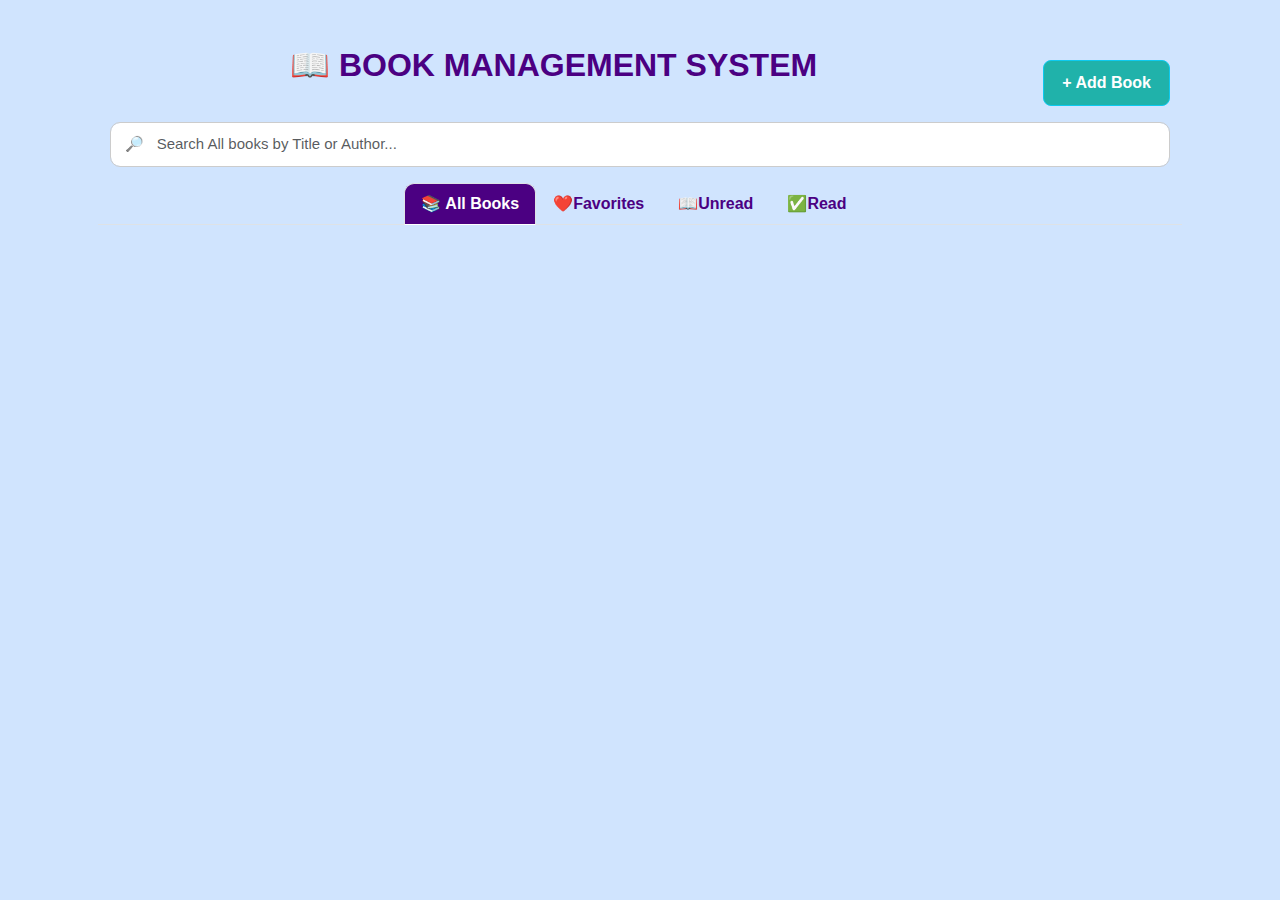
<file: index.html>
<!DOCTYPE html>
<html lang="en">
<head>
  <meta charset="UTF-8">
  <meta name="viewport" content="width=device-width, initial-scale=1.0">
  <title>Book Management System</title>
  <link rel="stylesheet" href="https://cdn.jsdelivr.net/npm/bootstrap@5.3.0/dist/css/bootstrap.min.css">
  <link rel="stylesheet" href="index.css">
</head>
<style>
    body{
        background-color: #d0e4fe;
    }
</style>
<body>
  <div class="book-container mt-4">
    <div class="d-flex justify-content-between align-items-center mb-3">
      <h2 class="text-center" style="margin-left: 180px;">📖  BOOK MANAGEMENT SYSTEM</h2>
      <!-- Add Book Button -->
      <button class="btn btn-info mt-3" data-bs-toggle="modal" data-bs-target="#addBookModal">+ Add Book</button>
    </div>

      <input 
        type="text" 
        class="form-control mb-3 search-input" 
        placeholder=" 🔎   Search All books by Title or Author..." 
        onkeyup="searchBooks(this)">

        <!-- Tabs for Book Categories -->
        <div class="row">
        <ul class="nav nav-tabs justify-content-center" id="bookTabs">
            <li class="nav-item"><a class="nav-link active" data-bs-toggle="tab" href="#allBooks"> 📚 All Books</a></li>
            <li class="nav-item"><a class="nav-link" data-bs-toggle="tab" href="#favorites"> ❤️Favorites</a></li>
            <li class="nav-item"><a class="nav-link" data-bs-toggle="tab" href="#unread"> 📖Unread</a></li>
            <li class="nav-item"><a class="nav-link" data-bs-toggle="tab" href="#read"> ✅Read</a></li>
        </ul>
      </div>

        <!-- Tab Content -->
        <div class="tab-content mt-3">
          <div id="allBooks" class="tab-pane fade show active">
              <div class="row" id="bookList"></div>
          </div>
          <div id="favorites" class="tab-pane fade">
              <div class="row" id="favoriteList"></div>
          </div>
          <div id="unread" class="tab-pane fade">
              <div class="row" id="unreadList"></div>
          </div>
          <div id="read" class="tab-pane fade">
              <div class="row" id="readList"></div>
          </div>
        </div>

      


    <!-- Add/Edit Book Modal -->
<div class="modal fade" id="addBookModal">
  <div class="modal-dialog">
    <div class="modal-content border-0 shadow-lg rounded-4">
      
      <!-- Header with primary background -->
      <!-- Add Book Button -->
<button id="addBookButton" class="btn btn-primary">
  📘 Add Book
</button>

      
      <!-- Body with soft background -->
      <div class="modal-body bg-light">
        <form id="bookForm">
          <input type="hidden" id="bookId">
          
          <div class="mb-3">
            <label class="form-label">📌 Title</label>
            <input type="text" id="title" class="form-control" required>
          </div>

          <div class="mb-3">
            <label class="form-label">👨‍💼 Author</label>
            <input type="text" id="author" class="form-control" required>
          </div>

          <div class="mb-3">
            <label class="form-label">🏷️ Genre</label>
            <input type="text" id="genre" class="form-control" required>
          </div>

          <div class="mb-3">
            <label class="form-label">📊 Status</label>
            <select id="status" class="form-select">
              <option value="Unread">📖 Unread</option>
              <option value="Read">✅ Read</option>
              <option value="Favorites">❤️ Favorites</option>
            </select>
          </div>

          <div class="mb-3">
            <label class="form-label">🖼️ Upload Book Cover Image</label>
            <input type="file" id="image" class="form-control">
          </div>

          <button type="submit" class="btn btn-primary w-100">💾 Save Book</button>
        </form>
      </div>

    </div>
  </div>
</div>


  <!--Bootstrap JS import-->
  <script src="https://cdn.jsdelivr.net/npm/bootstrap@5.3.0/dist/js/bootstrap.bundle.min.js"></script>
  <script src="index.js"></script>
</body>
</html>
</file>
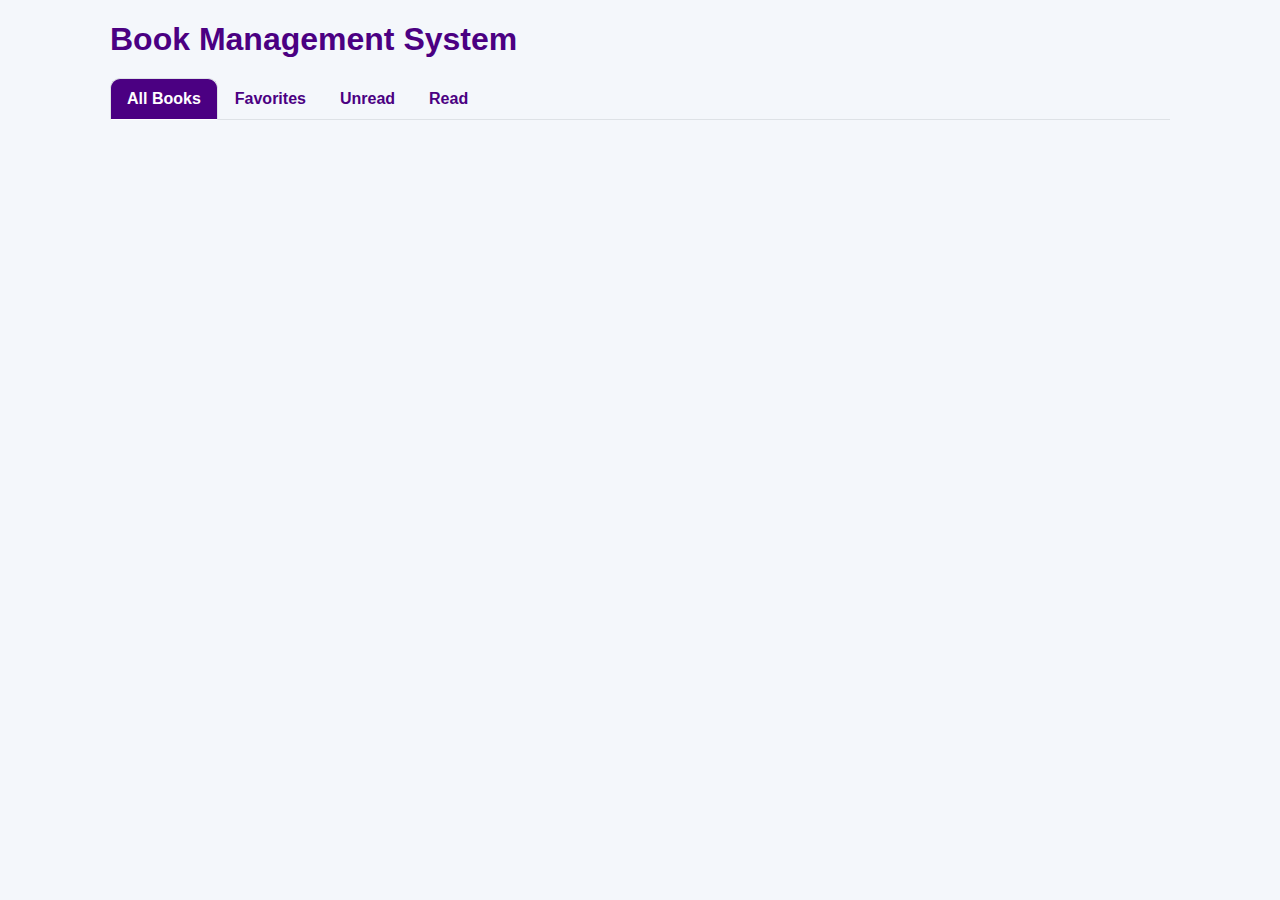
<file: trial.html>
<!DOCTYPE html>
<html lang="en">
<head>
  <meta charset="UTF-8">
  <meta name="viewport" content="width=device-width, initial-scale=1.0">
  <title>Book Management System</title>
  <link href="https://cdn.jsdelivr.net/npm/bootstrap@5.3.0-alpha1/dist/css/bootstrap.min.css" rel="stylesheet">
  <style>
    /* Reset & Base Styles */
    * {
      box-sizing: border-box;
      margin: 0;
      padding: 0;
    }
    body {
      background-color: #f4f7fb;
      font-family: 'Segoe UI', Tahoma, Geneva, Verdana, sans-serif;
      color: #333;
    }

    /* Header */
    h2 {
      font-weight: bold;
      color: #4B0082;
      margin-bottom: 20px;
    }

    /* Add Book Button */
    .btn-info {
      background-color: #20B2AA;
      color: white;
      font-weight: bold;
      padding: 10px 18px;
      border-radius: 8px;
      transition: background-color 0.3s ease;
    }
    .btn-info:hover {
      background-color: #1c948e;
    }

    /* Search Input */
    .search-input {
      padding: 12px 16px;
      border-radius: 10px;
      border: 1px solid #ccc;
      font-size: 15px;
      transition: box-shadow 0.3s ease;
    }
    .search-input:focus {
      box-shadow: 0 0 5px rgba(32, 178, 170, 0.5);
      border-color: #20B2AA;
    }

    /* Nav Tabs */
    .nav-tabs .nav-link {
      color: #4B0082;
      font-weight: 600;
    }
    .nav-tabs .nav-link.active {
      background-color: #4B0082;
      color: white;
      border-radius: 10px 10px 0 0;
    }

    /* Card Layout */
    .card {
      border: none;
      border-radius: 15px;
      overflow: hidden;
      transition: transform 0.3s ease;
      box-shadow: 0 5px 15px rgba(0, 0, 0, 0.05);
    }
    .card:hover {
      transform: translateY(-5px);
    }
    .card-img-top {
      height: 200px;
      object-fit: cover;
      border-bottom: 1px solid #eee;
    }
    .card-body {
      padding: 15px;
    }
    .card-title {
      font-size: 1.1rem;
      font-weight: bold;
      color: #4B0082;
    }

    /* Modal Form */
    .modal-content {
      border-radius: 15px;
    }
    .modal-header {
      background-color: #f9f9f9;
      border-bottom: 1px solid #ddd;
    }
    .modal-title {
      color: #4B0082;
      font-weight: 700;
    }
    .form-control {
      border-radius: 10px;
      padding: 10px;
    }
    label {
      font-weight: 500;
      margin-bottom: 5px;
      display: inline-block;
    }

    /* Book Actions */
    .card .btn {
      margin: 3px 2px;
      border-radius: 6px;
      padding: 5px 10px;
    }
    .btn-outline-warning {
      color: #ff9800;
      border-color: #ff9800;
    }
    .btn-outline-warning:hover {
      background-color: #ff9800;
      color: white;
    }
    .btn-warning {
      background-color: #ff9800;
      color: white;
      border: none;
    }

    /* Feedback message */
    .text-muted {
      font-size: 1rem;
      color: #888 !important;
    }

    /* Responsive spacing */
    .book-container {
      max-width: 1100px;
      margin: auto;
      padding: 20px;
    }
  </style>
</head>
<body>
  <div class="container book-container">
    <h2>Book Management System</h2>

    <!-- Tabs for Book Categories -->
    <ul class="nav nav-tabs" id="bookTabs">
      <li class="nav-item"><a class="nav-link active" data-bs-toggle="tab" href="#allBooks" target="_blank">All Books</a></li>
      <li class="nav-item"><a class="nav-link" data-bs-toggle="tab" href="#favorites" target="_blank">Favorites</a></li>
      <li class="nav-item"><a class="nav-link" data-bs-toggle="tab" href="#unread" target="_blank">Unread</a></li>
      <li class="nav-item"><a class="nav-link" data-bs-toggle="tab" href="#read" target="_blank">Read</a></li>
    </ul>

    <div class="tab-content mt-3">
      <div id="allBooks" class="tab-pane fade show active">
        <div id="bookList" class="row"></div>
      </div>
      <div id="favorites" class="tab-pane fade">
        <div id="favoriteList" class="row"></div>
      </div>
      <div id="unread" class="tab-pane fade">
        <div id="unreadList" class="row"></div>
      </div>
      <div id="read" class="tab-pane fade">
        <div id="readList" class="row"></div>
      </div>
    </div>
  </div>

  <!-- Modal for Add/Edit Book -->
  <div class="modal fade" id="addBookModal" tabindex="-1" aria-labelledby="addBookModalLabel" aria-hidden="true">
    <div class="modal-dialog">
      <div class="modal-content">
        <div class="modal-header">
          <h5 class="modal-title" id="addBookModalLabel">Add New Book</h5>
          <button type="button" class="btn-close" data-bs-dismiss="modal" aria-label="Close"></button>
        </div>
        <div class="modal-body">
          <form id="bookForm">
            <input type="hidden" id="bookId">
            <div class="mb-3">
              <label for="title" class="form-label">Book Title</label>
              <input type="text" class="form-control" id="title" required>
            </div>
            <div class="mb-3">
              <label for="author" class="form-label">Author</label>
              <input type="text" class="form-control" id="author" required>
            </div>
            <div class="mb-3">
              <label for="genre" class="form-label">Genre</label>
              <input type="text" class="form-control" id="genre" required>
            </div>
            <div class="mb-3">
              <label for="status" class="form-label">Status</label>
              <select class="form-control" id="status" required>
                <option value="Unread">Unread</option>
                <option value="Read">Read</option>
              </select>
            </div>
            <div class="mb-3">
              <label for="image" class="form-label">Book Image</label>
              <input type="file" class="form-control" id="image">
            </div>
            <button type="submit" class="btn btn-info w-100">Save Book</button>
          </form>
        </div>
      </div>
    </div>
  </div>

  <script src="https://cdn.jsdelivr.net/npm/bootstrap@5.3.0-alpha1/dist/js/bootstrap.bundle.min.js"></script>
  <script>
    // References to elements
    const bookForm = document.getElementById("bookForm");
    const bookList = document.getElementById("bookList");
    const favoriteList = document.getElementById("favoriteList");
    const unreadList = document.getElementById("unreadList");
    const readList = document.getElementById("readList");

    document.addEventListener("DOMContentLoaded", () => {
      loadBooks();
    });

    document.getElementById("bookForm").addEventListener("submit", function (event) {
      event.preventDefault();

      // Input values
      const bookId = document.getElementById("bookId").value.trim();
      const title = document.getElementById("title").value.trim();
      const author = document.getElementById("author").value.trim();
      const genre = document.getElementById("genre").value.trim();
      const status = document.getElementById("status").value;
      const imageInput = document.getElementById("image");

      // Validate required values
      if (!title || !author || !genre) {
        alert("All fields are required!");
        return;
      }

      // Process the image if available
      const imageFile = imageInput.files[0];
      if (imageFile) {
        const reader = new FileReader();
        reader.onloadend = function () {
          saveBook(bookId, title, author, genre, status, reader.result);
        };
        reader.readAsDataURL(imageFile);
      } else {
        saveBook(bookId, title, author, genre, status, "");
      }
    });

    // Save or update book functionality
    function saveBook(bookId, title, author, genre, status, image) {
      let books = JSON.parse(localStorage.getItem("books")) || [];

      if (bookId) {
        // Update existing book
        books = books.map(book =>
          book.id === bookId
            ? { ...book, title, author, genre, status, image: image || book.image }
            : book
        );
      } else {
        // Add new book
        const newBook = {
          id: crypto.randomUUID(),
          title,
          author,
          genre,
          status,
          image,
          favorite: false
        };
        books.push(newBook);
      }

      // Save to localStorage
      localStorage.setItem("books", JSON.stringify(books));
      loadBooks();

      // Reset form and close modal
      document.getElementById("bookForm").reset();
      document.getElementById("bookId").value = "";
      bootstrap.Modal.getInstance(document.getElementById("addBookModal")).hide();
    }

    // Open Edit Modal
    function openEditBookModal(bookId) {
      let books = JSON.parse(localStorage.getItem("books")) || [];
      let book = books.find(b => b.id === bookId);

      if (!book) {
        console.error("Book not found!");
        return;
      }

      // Open modal
      let modalElement = document.getElementById("addBookModal");
      let modal = new bootstrap.Modal(modalElement);
      modal.show();

      setTimeout(() => {
        // Update modal title and button text
        document.querySelector(".modal-title").innerText = "Edit Book";
        document.querySelector("button[type='submit']").innerText = "Update Book";

        // Pre-fill form with book data
        document.getElementById("bookId").value = book.id;
        document.getElementById("title").value = book.title;
        document.getElementById("author").value = book.author;
        document.getElementById("genre").value = book.genre;
        document.getElementById("status").value = book.status;
      }, 100);
    }

    // Fetch and load books
    function loadBooks() {
      let books = JSON.parse(localStorage.getItem("books")) || [];

      // Clear the lists
      bookList.innerHTML = "";
      favoriteList.innerHTML = "";
      unreadList.innerHTML = "";
      readList.innerHTML = "";

      books.forEach((book) => {
        const bookCard = createBookCard(book);

        // Append to correct tab
        bookList.appendChild(bookCard);
        if (book.favorite) favoriteList.appendChild(createBookCard(book));
        if (book.status === "Unread") unreadList.appendChild(createBookCard(book));
        else readList.appendChild(createBookCard(book));
      });
    }

    // Toggle favorite status
    function toggleFavorite(bookId) {
      let books = JSON.parse(localStorage.getItem("books")) || [];

      books = books.map(book => {
        if (book.id === bookId) {
          return { ...book, favorite: !book.favorite };
        }
        return book;
      });

      localStorage.setItem("books", JSON.stringify(books));
      loadBooks();
    }

    // Create book card
    function createBookCard(book) {
      const card = document.createElement("div");
      card.className = "col-md-3 mb-3";
      card.innerHTML = `
        <div class="card shadow-sm">
          <!-- Wrap image with anchor to open in new tab -->
          <a href="${book.image || 'cover-placeholder.jpg'}" target="_blank">
            <img src="${book.image || 'cover-placeholder.jpg'}" class="card-img-top" alt="Book Cover">
          </a>
          <div class="card-body">
              <h5 class="card-title">${book.title}</h5>
              <p class="card-text">Author: ${book.author}</p>
              <p class="card-text"><small>Genre: ${book.genre}</small></p>
              <p class="card-text"><small>Status: ${book.status}</small></p>
              <button class="btn btn-sm btn-danger" onclick="deleteBook('${book.id}')">Delete</button>
              <button class="btn btn-sm btn-info" onclick="openEditBookModal('${book.id}')">Edit</button>
              <button class="btn btn-sm ${book.favorite ? "btn-warning" : "btn-outline-warning"}" onclick="toggleFavorite('${book.id}')">
                ${book.favorite ? "Unfavorite" : "Favorite"}
              </button>
          </div>
        </div>
      `;

      return card;
    }

    // Function to delete a book
    function deleteBook(bookId) {
      let books = JSON.parse(localStorage.getItem("books")) || [];
      books = books.filter((book) => book.id !== bookId);
      localStorage.setItem("books", JSON.stringify(books));
      loadBooks();
    }

    function searchBooks(input) {
      let query = input.value.toLowerCase().trim();
      let books = JSON.parse(localStorage.getItem("books")) || [];

      // Filter books based on search query
      let filteredBooks = books.filter(book => 
        book.title.toLowerCase().includes(query) || 
        book.author.toLowerCase().includes(query)
      );

      // Clear and update book list with search results
      let bookList = document.getElementById("bookList"); 
      bookList.innerHTML = ""; // Clear current list

      filteredBooks.forEach(book => {
        bookList.appendChild(createBookCard(book));
      });

      // If no books match, show a "No results found" message
      if (filteredBooks.length === 0) {
        bookList.innerHTML = `<p class="text-center text-muted">No books found</p>`;
      }
    }
  </script>
</body>
</html>
</file>
<file: index.css>
Reset & Base Styles
* {
  box-sizing: border-box;
  margin: 0;
  padding: 0;
}
body {
  background-color: #f4f7fb;
  font-family: 'Segoe UI', Tahoma, Geneva, Verdana, sans-serif;
  color: #333;
}

/* Header */
h2 {
  font-weight: bold;
  color: #4B0082;
  margin-bottom: 20px;
}

/* Add Book Button */
.btn-info {
  background-color: #20B2AA;
  color: white;
  font-weight: bold;
  padding: 10px 18px;
  border-radius: 8px;
  transition: background-color 0.3s ease;
}
.btn-info:hover {
  background-color: #1c948e;
}

/* Search Input */
.search-input {
  padding: 12px 16px;
  border-radius: 10px;
  border: 1px solid #ccc;
  font-size: 15px;
  transition: box-shadow 0.3s ease;
}
.search-input:focus {
  box-shadow: 0 0 5px rgba(32, 178, 170, 0.5);
  border-color: #20B2AA;
}

/* Nav Tabs */
.nav-tabs .nav-link {
  color: #4B0082;
  font-weight: 600;
}
.nav-tabs .nav-link.active {
  background-color: #4B0082;
  color: white;
  border-radius: 10px 10px 0 0;
}

/* Card Layout */
.card {
  border: none;
  border-radius: 15px;
  overflow: hidden;
  transition: transform 0.3s ease;
  box-shadow: 0 5px 15px rgba(0,0,0,0.05);
}
.card:hover {
  transform: translateY(-5px);
}
.card-img-top {
  height: 200px;
  object-fit: cover;
  border-bottom: 1px solid #eee;
}
.card-body {
  padding: 15px;
}
.card-title {
  font-size: 1.1rem;
  font-weight: bold;
  color: #4B0082;
}

/* Modal Form */
.modal-content {
  border-radius: 15px;
}
.modal-header {
  background-color: #f9f9f9;
  border-bottom: 1px solid #ddd;
}
.modal-title {
  color: #4B0082;
  font-weight: 700;
}
.form-control {
  border-radius: 10px;
  padding: 10px;
}
label {
  font-weight: 500;
  margin-bottom: 5px;
  display: inline-block;
}

/* Book Actions */
.card .btn {
  margin: 3px 2px;
  border-radius: 6px;
  padding: 5px 10px;
}
.btn-outline-warning {
  color: #ff9800;
  border-color: #ff9800;
}
.btn-outline-warning:hover {
  background-color: #ff9800;
  color: white;
}
.btn-warning {
  background-color: #ff9800;
  color: white;
  border: none;
}

/* Feedback message */
.text-muted {
  font-size: 1rem;
  color: #888 !important;
}

/* Responsive spacing */
.book-container {
  max-width: 1100px;
  margin: auto;
  padding: 20px;
} 
.book-cover {
  width: 100%;
  height: auto;
  border-radius: 12px;
  transition: transform 0.3s ease, filter 0.3s ease;
}

/* Hover Effect */
.book-cover:hover {
  transform: scale(1.03);
  filter: brightness(0.85) contrast(1.1);
  box-shadow: 0 8px 20px rgba(0, 0, 0, 0.2);
}
</file>
